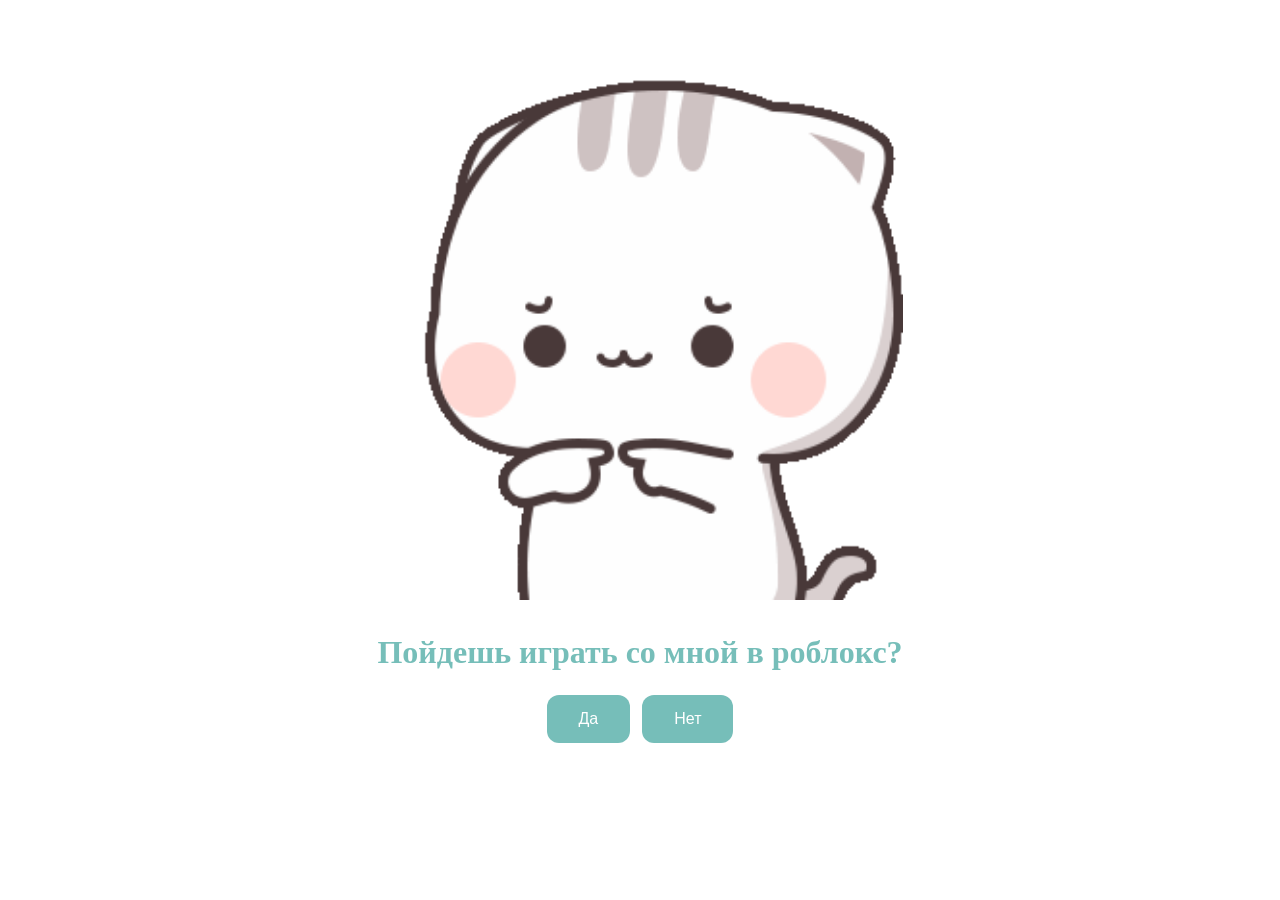
<file: index.html>
<!DOCTYPE html>
<html lang="ru">
<head>
    <meta name="viewport" content="width=device-width, initial-scale=1.0">
    <link rel="stylesheet" href="./main.css">
</head>
<body>
    <div class="container">
        <div class="gif_container">
            <img src="./erm-fingers.gif" alt="Heart" class="heart" width="100%" height="auto">
        </div>
        <div>
            <h1 class="header_text">Пойдешь играть со мной в роблокс?</h1>
        </div>
        <div class="buttons">
            <button class="btn" id="yesButton" onclick="nextPage()">Да</button>
            <button class="btn" id="noButton">Нет</button>
        </div>
    </div>

    <script>
        function nextPage(){
            window.location.href = "yes.html";
        }

        function moveButton(){
            var button = document.getElementById("noButton");
            var container = document.querySelector(".buttons");
            var containerRect = container.getBoundingClientRect();

            var randomX = Math.random() * (containerRect.width - button.offsetWidth);
            var randomY = Math.random() * (containerRect.height - button.offsetHeight);

            button.style.left = randomX + "px";
            button.style.top = randomY + "px";
            button.classList.add("move");
        }

        document.getElementById("noButton").addEventListener("touchstart", moveButton);
        document.getElementById("noButton").addEventListener("click", moveButton);
    </script>
</body>
</html>
</file>
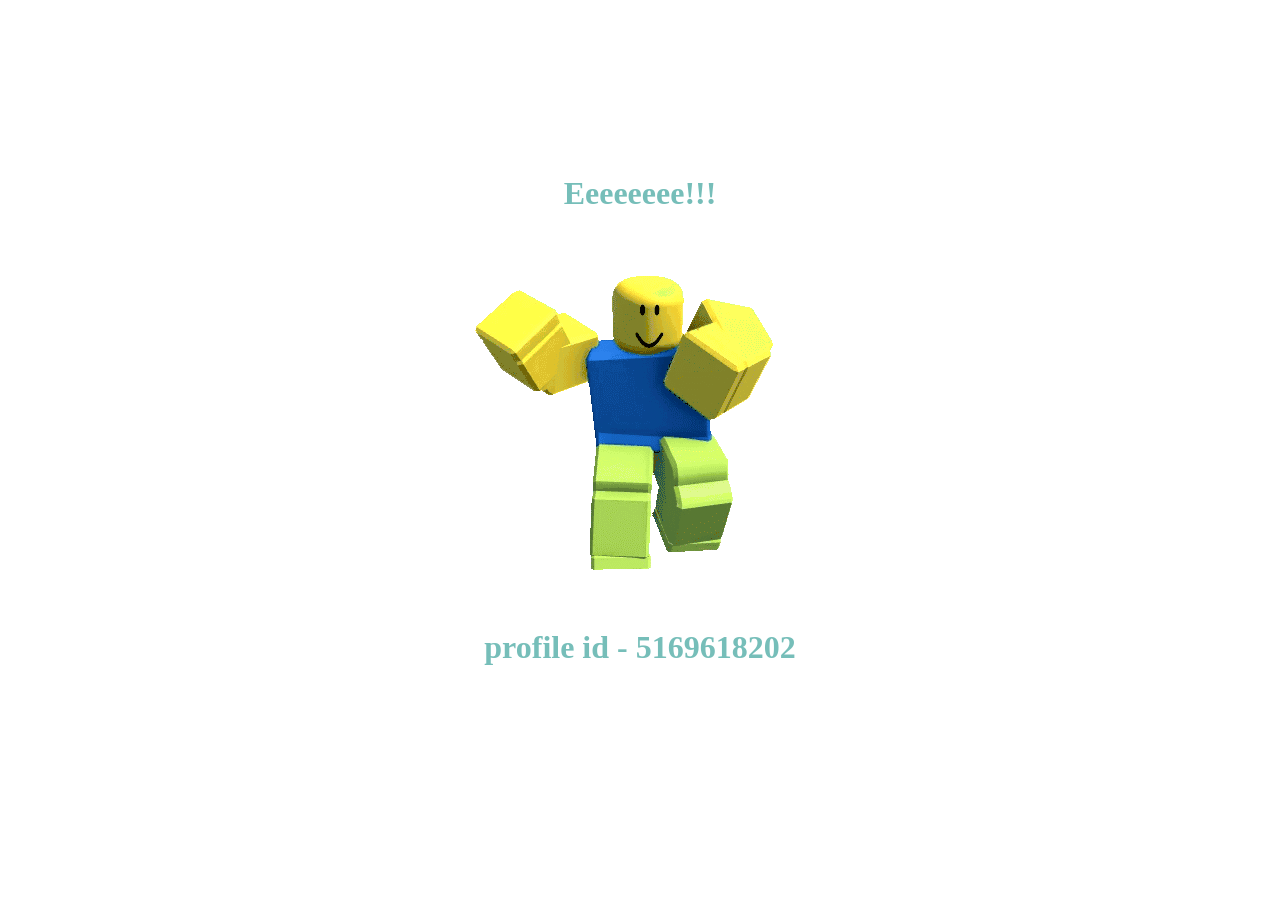
<file: yes.html>
<!DOCTYPE html>
<html lang="ru">
    <head>
        <meta name="viewport" content="width=device-width, initial-scale=1.0">
        <link rel="stylesheet" href="./yes.css">
    </head>
    <body>
        <div class="container">
            <div>
                <h1 class="header_text">Eeeeeeee!!!</h1>
            </div>
            <div class="gif_container">
                <img src="./roblox-dance.gif" width="auto" height="auto">
            </div>
            <div>
                <h1 class="header_text">profile id - 5169618202</h1>
            </div>
        </div>
    </body>
</html>
</file>
<file: main.css>
html, body, div, h1, p, img, button {
    margin: 0;
    padding: 0;
}

body {
    font-family: Arial, sans-serif;
    display: flex;
    align-items: center;
    height: 90vh;
    background-color: #fff
}

.container {
    font-family: 'Nunito';
    max-width: 800px;
    margin: 0 auto;
    padding: 20px;
}

.header_text {
    text-align: center;
    color: #76beb9;
    margin-top: 30px;
    margin-bottom: 20px;
}

.gif_container {
    text-align: center;
    margin-bottom: 20px;
}

@keyframes heartbeat {
    0% {
        transform: scale(0.8);
    }
    50% {
        transform: scale(1.0);
    }
    100% {
        transform: scale(0.8);
    }
}

.heart {
    animation: heartbeat 1s infinite;
}

.buttons {
    display: flex;
    flex-direction: row;
    justify-content: center;
    align-items: center;
    margin-top: 20px;
    margin-bottom: 0px;
    text-align: center;
    
}

.btn {
    background-color: #76beb9;
    color: white;
    padding: 15px 32px;
    text-align: center;
    display: inline-block;
    font-size: 16px;
    margin: 4px 2px;
    border: none;
    border-radius: 12px;
    cursor: pointer;
    margin-bottom: 15px;
}

.btn:hover {
    background-color: #45a049;
}

#noButton {
    margin-left: 10px; /* Add this line */
}

/* Styles for button movement */
.move {
    transition: all 0.3s ease-in-out;
    position: absolute;
}
</file>
<file: yes.css>
html, body, div, h1, p, img, button {
    margin: 0;
    padding: 0;
}

body {
    font-family: Arial, sans-serif;
    display: flex;
    align-items: center;
    height: 90vh;
    background-color: #fff;
}

.container {
    font-family: 'Nunito';
    max-width: 800px;
    margin: 0 auto;
    padding: 20px;
}

.header_text {
    text-align: center;
    color: #76beb9;
    margin-top: 50px;
    margin-bottom: 20px;
}

.gif_container {
    text-align: center;
    margin-bottom: 20px;
}
</file>
